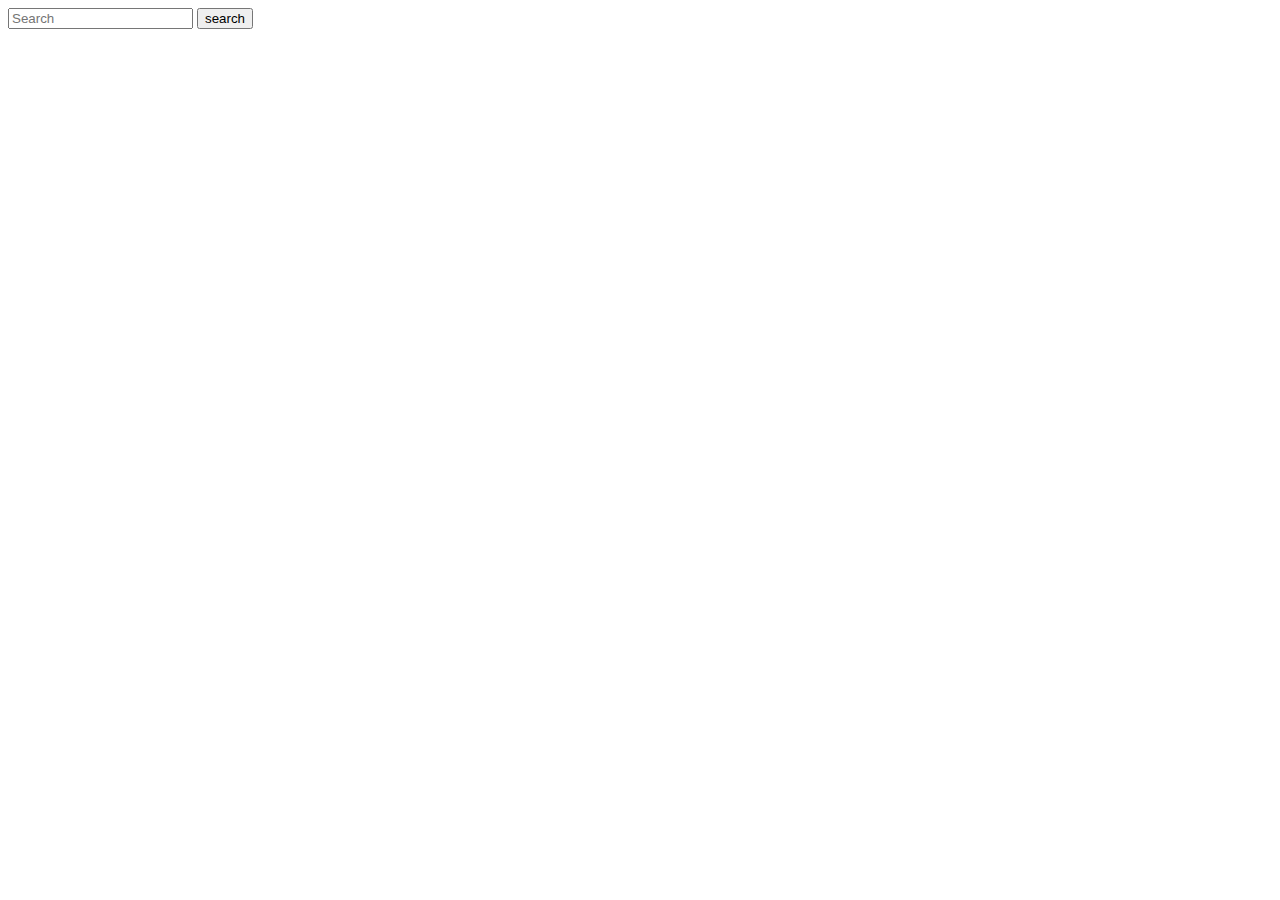
<file: index.html>
<!doctype html>
<html>
	<head>
		<meta charset="utf-8">
		<meta http-equiv="Content-Type" content="text/html; charset=utf-8" />
		<meta http-equiv="pragma" content="no-cache" />
		<meta NAME="ROBOTS" CONTENT="NOINDEX, NOFOLLOW">
		<title></title>
  		<!--<meta http-equiv="refresh" content="20">-->
  		<meta http-equiv="refresh" content="43200">
  		<meta name="viewport" content="width=1920, height=1080, initial-scale=1.0, maximum-scale=1.0, user-scalable=no" />
  		<link rel="stylesheet" type="text/css" href="css/all.css"/>
		<link href="https://cdn.jsdelivr.net/npm/bootstrap@5.0.0-beta1/dist/css/bootstrap.min.css" rel="stylesheet" integrity="sha384-giJF6kkoqNQ00vy+HMDP7azOuL0xtbfIcaT9wjKHr8RbDVddVHyTfAAsrekwKmP1" crossorigin="anonymous">
		<script src="https://cdn.jsdelivr.net/npm/bootstrap@5.0.0-beta1/dist/js/bootstrap.bundle.min.js" integrity="sha384-ygbV9kiqUc6oa4msXn9868pTtWMgiQaeYH7/t7LECLbyPA2x65Kgf80OJFdroafW" crossorigin="anonymous"></script>
	</head>

	<body>
        <div id="app"></div>
 		<script data-main="./js/main" src="js/libs/external/require.js"></script>
	</body>
</html>
</file>
<file: css/all.css>
@import url('search.css');
@import url('show.css');
</file>
